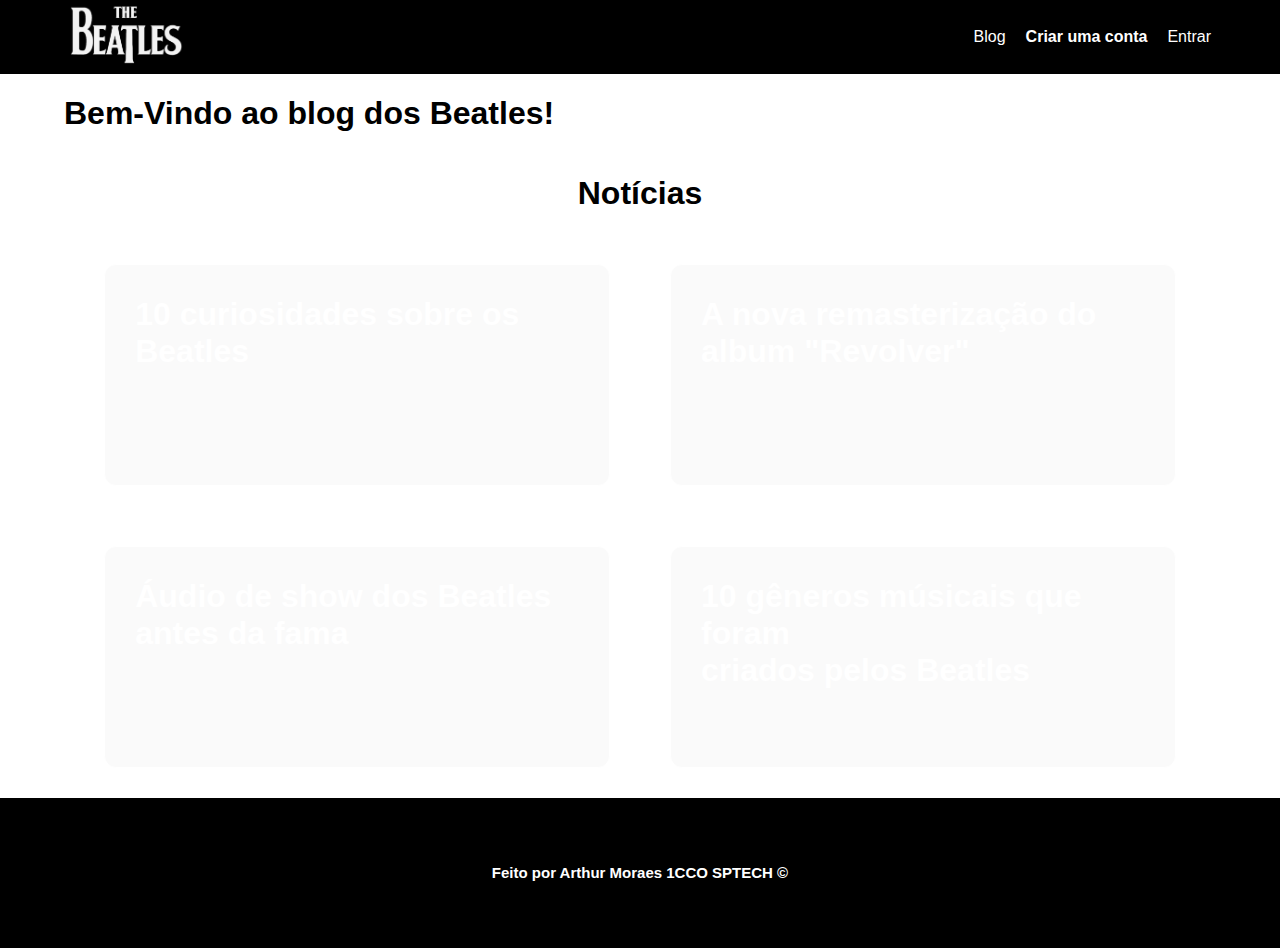
<file: site/public/index.html>
<!DOCTYPE html>
<html lang="pt-br">

<head>
    <meta charset="UTF-8">
    <meta http-equiv="X-UA-Compatible" content="IE=edge">
    <meta name="viewport" content="width=device-width, initial-scale=1.0">

    <script src="./js/funcoes.js"></script>

    <link rel="stylesheet" href="./css/style.css">
    <link type="image/png" sizes="16x16" rel="icon" href="./assets/imgs/favicon-branco.png">
    <title>The Beatles blog</title>
</head>

<body>

    <div class="header">
        <div class="container">
            <a href="/">
                <img src="./assets/imgs/beatles-logo.jpg" alt="" class="logo">
            </a>
            <ul class="menu">
                <a href="./blog.html" id="blog" class="menu-item">
                    <li>Blog</li>
                </a>
                <a href="./cadastro.html" id="criar-conta" class="menu-item">
                    <li>Criar uma conta</li>
                </a>
                <a href="./login.html" id="entrar" class="menu-item">
                    <li>Entrar</li>
                </a>
            </ul>
        </div>
    </div>

    <div class="container">
        <h1>Bem-Vindo ao blog dos Beatles!</h1>
    </div>
    <div class="content-box">
        <div class="container">
            <h1>Notícias</h1>
        </div>
        <div class="container">
            <a href="" class="content-link">
                <div class="content" id="noticia1">
                    <h1>10 curiosidades sobre os Beatles</h1>
                </div>
            </a>
            <a href="" class="content-link">
                <div class="content" id="noticia2">
                    <h1>A nova remasterização do <br>album "Revolver"</h1>
                </div>
            </a>
            <a href="" class="content-link">
                <div class="content" id="noticia3">
                    <h1>Áudio de show dos Beatles antes da fama</h1>
                </div>
            </a>
            <a href="" class="content-link">
                <div class="content" id="noticia4">
                    <h1>10 gêneros músicais que foram <br>criados pelos Beatles</h1>
                </div>
            </a>

        </div>
    </div>


    <div class="footer">
        <div class="container">
            <h4>Feito por Arthur Moraes 1CCO SPTECH &copy</h4>
            
        </div>
    </div>

</body>

</html>
</file>
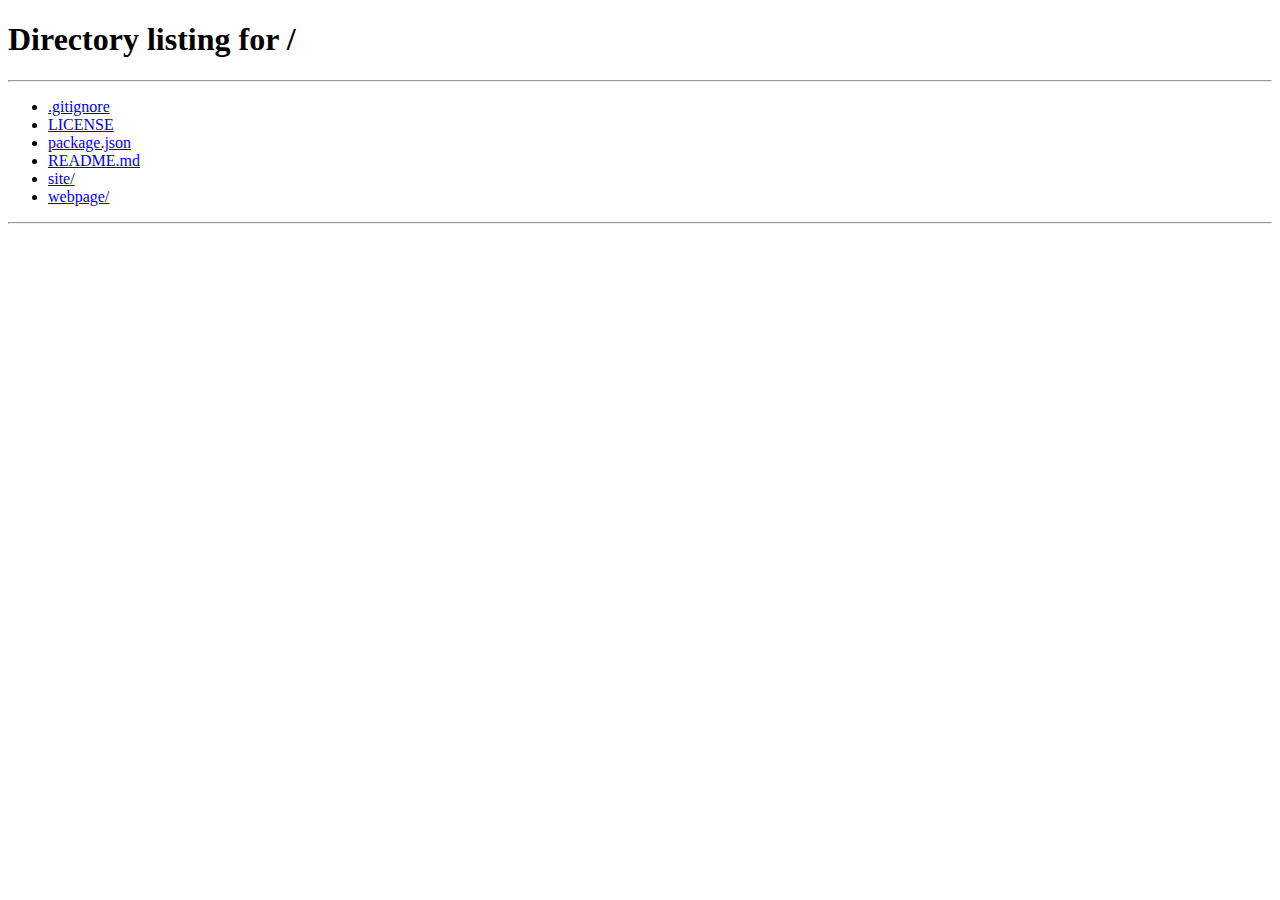
<file: site/public/login/index.html>
<!DOCTYPE html>
<html lang="pt-br">

<head>
    <meta charset="UTF-8">
    <meta http-equiv="X-UA-Compatible" content="IE=edge">
    <meta name="viewport" content="width=device-width, initial-scale=1.0">

    <script src="../js/funcoes.js"></script>

    <link rel="stylesheet" href="../css/style.css">
    <link type="image/png" sizes="16x16" rel="icon" href="./assets/imgs/favicon-branco.png">
    <title>The Beatles blog</title>
</head>

<body>

    <div class="header">
        <div class="container">
            <a href="./index.html">
                <img src="../assets/imgs/beatles-logo.jpg" alt="" class="logo">
            </a>
            <ul class="menu">

                <a href="./perfil.html">
                    <li id="idNome">nome usuario</li>
                </a>
                <a href="./blog.html" id="blog" class="menu-item">
                    <li>Blog</li>
                </a>
                <a onclick="limparSessao()" id="entrar" class="menu-item">
                    <li>Sair</li>
                </a>

            </ul>
        </div>
    </div>

    <div class="container">
        <h1>Bem-Vindo ao blog dos Beatles!</h1>
    </div>
    <div class="content-box">
        <div class="container">
            <h1>Notícias</h1>
        </div>
        <div class="container">
            <a href="" class="content-link">
                <div class="content" id="noticia1">
                    <h1>10 curiosidades sobre os Beatles</h1>
                </div>
            </a>
            <a href="" class="content-link">
                <div class="content" id="noticia2">
                    <h1>A nova remasterização do <br>album "Revolver"</h1>
                </div>
            </a>
            <a href="" class="content-link">
                <div class="content" id="noticia3">
                    <h1>Áudio de show dos Beatles antes da fama</h1>
                </div>
            </a>
            <a href="" class="content-link">
                <div class="content" id="noticia4">
                    <h1>10 gêneros músicais que foram <br>criados pelos Beatles</h1>
                </div>
            </a>

        </div>
    </div>


    <div class="footer">
        <div class="container">
            <h4>Feito por Arthur Moraes 1CCO SPTECH &copy</h4>
        </div>
    </div>

</body>

</html>

<script>
    validarSessao();
    let nomeUsuario = sessionStorage.NOME_USUARIO;
    idNome.innerHTML = nomeUsuario;
</script>
</file>
<file: site/public/css/style.css>
body {
  margin: 0;
  padding: 0;
  font-family:'Trebuchet MS', 'Lucida Sans Unicode', 'Lucida Grande', 'Lucida Sans', Arial, sans-serif ;

}
#corpo{
  background-image: url("https://crosstownarts.org/wp-content/uploads/2019/07/60806728_2361750724097454_2642373543899168768_o.jpg");
  background-repeat: no-repeat;
  background-attachment: fixed;
}
a{
  text-decoration: none;
  color: #000000;
}
.container {
  width: 90%;
  margin: auto;
  display: flex;
  /* border: 1px solid red; */
}

.header {
  width: 100%;
  background-color: black;
  padding: 5px;
}

.header .container {
  justify-content: space-between;
  
}

.header a {
  color: #ffffff;
}


.menu {
  list-style: none;
  width: 300px;
  display: flex;
  flex-direction: row;
  align-items: center;
  justify-content: right;
}
.menu-item{
  padding: 0 10px;
  color: #fff;
}
.menu :hover{
  text-decoration: underline;
  cursor: pointer;
}
.logo{
    height: 60px;
}

#criar-conta{
  font-weight: bold;
}


/* banner */

.banner {
  width: 100%;
  margin: auto;
  height: 300px;
  background-image: url(../assets/imgs/beatles-header-sgt-pepper-2.jpg);
  background-size:cover;
  
}

.banner .container {
  height: fit-content;
  font-size: 24px;
  flex-direction: column;
  align-items: center;
}
.banner a{
  color: #000000;
}
/* content box */
.content-box{

}

.container{

}
.botao{
  background-color: #DDEEFF;
  border: 1px solid #9ccdff;
}
.botao:hover{
  color: #4444ff;

}
.content-link {
  display: flex;
  margin: 0;
  padding: 0;
  

}
.content-box .container{
  display: flex;
  flex-wrap: wrap;
  justify-content: center;
  padding: 0;
}
.content-box img{
  width: 100px;
}

.content-link{
  background-color: #fafafa;
  border-radius: 12px;
  border: 1px solid;
  width: 42%;
  height: 200px;
  margin: 30px;
  padding: 10px;
  color: white;
  display: flex;
  align-items: center;
  justify-content: center;
}
#noticia1{
  background-image: url("https://www.lavozdegalicia.es/default/2023/01/11/00121673452651912163493/Foto/j07e3008.jpg");
}
#noticia2{
  background-image: url("https://faroutmagazine.co.uk/static/uploads/1/2023/04/The-Beatles-Revolver-1966-Far-Out-Magazine-1140x855.jpg");
}
#noticia3{
  background-image: url("https://rollingstone.uol.com.br/media/_versions/beatles_com_pete_best_repros_tt_liverpooll_beatles_museum_widelg.jpg");
}
#noticia4{
  background-image: url("https://super.abril.com.br/wp-content/uploads/2022/08/Arquivo-1967-o-ano-mais-revolucionario-dos-Beatles-2.jpg?quality=90&strip=info&w=1024");
}

.content{
  transition: 0.5s;
  width: 100%;
  height: 100%;
  background-size: cover;
  padding: 20px;
  border-radius: 4px;

}
.content:hover{
  transform: scale(1.1);
  /* background-color: #fcfcfc; */
}

/* FOOTER */

.footer {
  background-color: #000000;
  height: 150px;
  color: #fff;
  display: flex;
  font-size: 15px;
}

.footer .container {
  justify-content:center;
  text-align: center;
}

.footer .container .version {
  font-size: 12px;
}

button{
  cursor: pointer;
}

.cadastro{
  display: flex;
  width: 15%;
  margin: auto;
  margin-top: 150px;
  margin-bottom: 150px;
  padding: 10px;
  flex-direction: column;
  align-items: center;
  justify-content: center;

}

#cadastroBody{
  background-image: url("https://static.dw.com/image/63278585_605.jpg");
  background-repeat: no-repeat;
  background-size: cover;
  background-attachment: fixed;
}
.texto{
  background-color: white;
}
.disc-list{
  background-color: white
}

.formulario{
  border: 2px solid;
  width: 100%;
  border-radius: 4px;
  display: flex;
  flex-direction: column;
  align-items: center;
  padding: 60px;
  background-color: #fffffff6;

}
.formulario input{
  background-color: #f5f5f5;
  border: 1px solid black;
  border-radius: 4px;
  padding: 2px 4px;
}


.formulario button{
  padding: 8px;
  border: 1px solid ;
  border-radius: 4px;
}

#titulo-formulario{
  font-size: 36px;
}
.formulario span{
  font-size: 16px;
  display: block;
}
.campo{
  margin: 15px 0;
}

.sublista {
  display: none;
}
.show-hide-button{
  border: none;
  background:none;
  display: block;
  padding: 5px;
}
.show-hide-button:hover{
  text-decoration: underline;
}
.table-discos{
  margin: 15px;
  display: flex;
}

.table-discos h2{
  display: flex;
  /* justify-content: center; */
}

.disc-list{
  width: 30%;
  font-size: 15px;
  height: 30%;
  border: 1px solid;
  margin-right: 10px;
}
.disc-list li{
  padding: 5px;
}
.texto{
  padding: 10px 80px;
  width: 100%;
}
/* .disc-list{
  border: 1px solid gold;
  display: flex;
}
.disc-list li{
  border: 1px solid gold;
  display: flex;
} */
.comentarios{
  display: flex;
  border: 1px solid turquoise;
  flex-direction: column;
}
.publicacao{
  padding: 10px;
  border: 1px solid;
  display: flex;
  flex-direction: column;
}
.publicacao-nome {
  /* border: 2px solid red !important; */
  padding: 2px;

}
.publicacao-titulo{
  /* border: 2px solid green !important; */
  padding: 2px;
}
.publicacao-descricao{
  /* border: 2px solid blue; */
  padding: 2px;
}
.div-buttons{
  /* border: 2px solid orangered; */
  padding: 2px;
  margin: 10px;
}
.publicacao-btn-editar{
  /* border: 2px solid purple; */
  padding: 5px;
  margin: 2px;
  font-size: 14px;
  background-color: #DDEEFF;
  border: 1px solid #9ccdff;
}
.publicacao-btn-editar:hover{
  color: #4444ff;
}
.btn-excluir{
  background-color: #efefef;
  border: 1px solid #c2c2c2;
}
.btn-excluir:hover{
  color: #ff4444;
  border-color: #ff4444;
}
.btn-editar{
}
.btn-editar:hover{

}
.btn-enviar-edicao{
  margin: 5px;
}

#textarea_descricao{
  width: 97%;
}
#titulo{
  margin-bottom: 5px;
  width: 50%;
}
.div-results{
  margin-top: 20px;
  border-radius: 2px;
  background-color: #efefef;
  padding: 20px;
}
#titulo-forum{
  margin-top: 100px;
}
.texto p{
  font-size: 20px;
}

.publicacao{
  background-color: white;
}
label{
  display: block;
}
.publicacao-editar{
  width: 90%;
  height: 100%;
  margin:5px;
  border: 1px solid;
  padding: 10px;
  /* background-color: #000000; */
}
.publicacao{
  margin: 30px 0;
}
.publicacao-resposta{
  width: 100%;
  height: 100%;
  padding: 10px;
  border: 1px solid;
  /* background-color: #000000; */
}
#infos-perfil{
  border-bottom: 2px solid;
  margin-bottom: 40px;
}
#idAlbum{
  font-family: 'Times New Roman', Times, serif;
}

#votacao{
  border: 1px solid;
  padding: 20px;
}
.opcao{
  font-size: 20px;

}
#titulo-enquete{
  margin: 10px;
  font-size: 20px;
}
#dashboard{
  display: block;
}
#divGrafico {
  width: 800px;
  height: 500px;
}
#btn-votar{
  padding: 10px;
  margin: 0 40%;
  background-color: #DDEEFF;
  border: 1px solid #9ccdff;
  font-size: 20px
}
textarea{
  font-family: 'Segoe UI', Tahoma, Geneva, Verdana, sans-serif;
}
</file>
